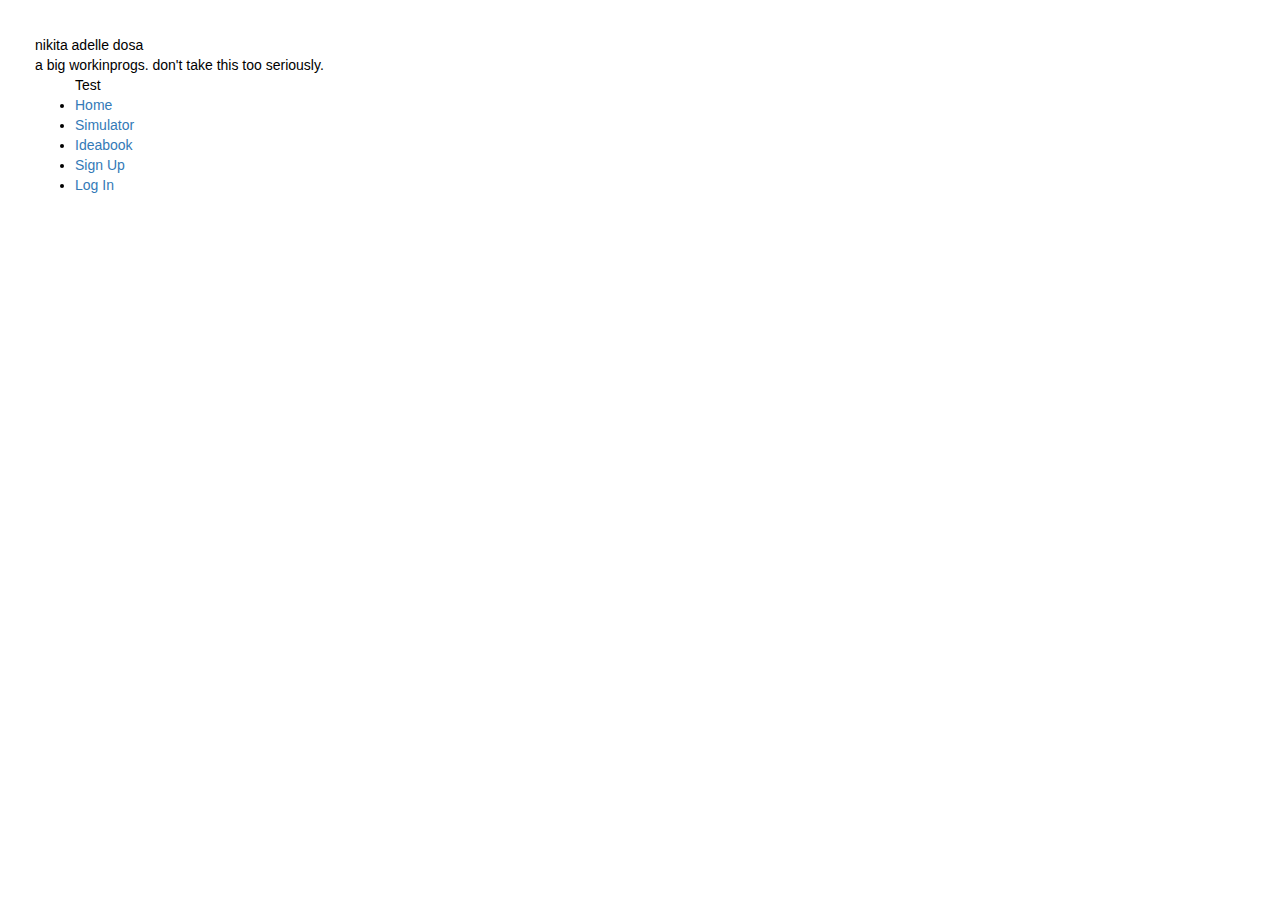
<file: index.html>
<!DOCTYPE HTML>
<html>
<head>
<title>sizzle.</title>
<meta charset="utf-8">
<link rel="shortcut icon" type="image/png" href="/ndfavicon.png"/>
<link rel="apple-touch-icon-precomposed" href="/ndfavicon.png">
<meta name="msapplication-TileColor" content="#FFFFFF">
<meta name="msapplication-TileImage" content="/ndfavicon.png">
<link rel="icon" href="/icon2.png">
<link rel="shortcut icon" type="image/png" href="/ndfavicon.png">
<meta name="viewport" content="width=device-width, initial-scale=1">
<link rel="stylesheet" href="https://maxcdn.bootstrapcdn.com/bootstrap/3.3.7/css/bootstrap.min.css">
<script src="https://maxcdn.bootstrapcdn.com/bootstrap/3.3.7/js/bootstrap.min.js"></script>
<script src="https://ajax.googleapis.com/ajax/libs/jquery/3.2.1/jquery.min.js"></script>
<link rel="stylesheet" type="text/css" href="style.css" />
  
<style="font:30px;">nikita adelle dosa</style><br>
a big workinprogs. don't take this too seriously.
<ul>Test
<li><a href="index.html">Home</a></li>
<li><a href="nikita60.html">Simulator</a></li>
<li><a href="headspace.html">Ideabook</a></li>
<li><a href="#">Sign Up</a></li>
<li><a href="#">Log In</a></li>
</body>
</html>
</file>
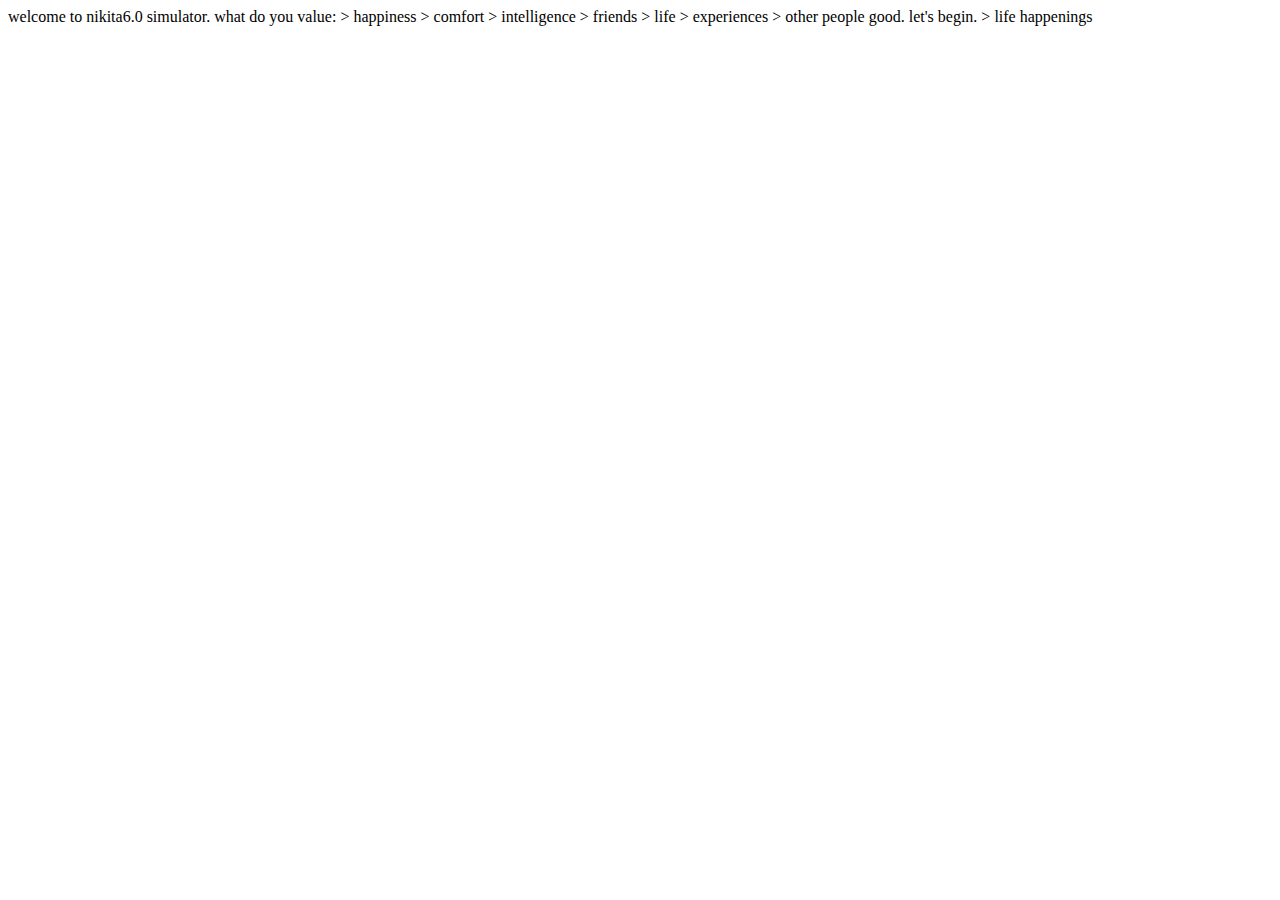
<file: headspace.html>
<html>
<body>
welcome to nikita6.0 simulator.

what do you value:
> happiness
> comfort
> intelligence
> friends
> life
> experiences
> other people


good. let's begin.

> life happenings
  </body>
   </html>
</file>
<file: style.css>
body {
  color: black;
  font-family:Helvetica Neue, Helvetica, Arial, sans-serif;
  font-weight:300;
  margin:15px;
  opacity: 1;
  padding:20px;
  transition: 1s opacity;
  background-size:auto 105%;
  background-position:center bottom;
  background-attachment: fixed;
  background-repeat:no-repeat;
}

body.fade-out {
    opacity: 0;
    transition: none;
}

#titlez a:hover {
}

box {
    background-color: white;
    width: 300px;
    padding: 25px;
    border: 1px solid gray;
    margin-left: 250px;
}

.initial{
  z-index:-10000;
}


.mainlink:hover {
  font-style:italic;
}

.socialmedia {
  position: fixed;
  bottom:5px;
  right:5px;
}

a .socialmedia{
  position: fixed;
  bottom:5px;
  right:5px;
  color:white;
}

.button {
    background-color: black;
    border: 2px solid black;
    color: white;
    text-align: center;
    text-decoration: none;
    display: inline-block;
    font-size: 20px;
    margin: 4px 2px;
    height:500px;
    width:150px;
    text-align:center;
    -webkit-transition-duration: 0.4s; /* Safari */
    -moz-transition-duration: 0.4s; /* Safari */
    -o-transition-duration: 0.4s; /* Safari */
    -ms-transition-duration: 0.4s; /* Safari */
    transition-duration: 0.4s;
    cursor: pointer;
}

.button:hover {
    background-color: white;
    color: black;
    border: 2px solid #555555;
}

.section {
    width:606px;
    padding:0; 
    height:300px;
    margin-top:-40px;
    margin-left:30px;
    text-align:middle;
    overflow:scroll;
    border-right: 2px solid lightgray;
}

.section1 {
    width:606px;
    padding:0; 
    height:300px;
    margin-top:-40px;
    margin-left:30px;
    text-align:middle;
    overflow:scroll;
    border-right: 2px solid lightgray;
}

.section1:hover #about3 {
    opacity:1;
    transition: opacity .3s ease-in-out;
   -moz-transition: opacity .3s ease-in-out;
   -o-transition: opacity .3s ease-in-out;
   -webkit-transition: opacity .3s ease-in-out;
   -ms-transition: opacity .3s ease-in-out;
}

#about {
    width:315px;
    padding:0; 
    height:272px;
    margin-top:0px;
    text-align:justify;
    position:absolute;
    margin-left:501px;
    /*left:60%;
    right:39%;*/
    font-size:19px;
    opacity:0;
    transition: opacity .3s ease-in-out;
   -moz-transition: opacity .3s ease-in-out;
   -o-transition: opacity .3s ease-in-out;
   -webkit-transition: opacity .3s ease-in-out;
   -ms-transition: opacity .3s ease-in-out;
}

#about3 {
    width:340px;
    padding:0; 
    height:272px;
    margin-top:0px;
    text-align:left;
    position:absolute;
    margin-left:320px;
    margin-top:-300px;
    /*left:60%;
    right:39%;*/
    font-size:19px;
    opacity:0;
    transition: opacity .3s ease-in-out;
   -moz-transition: opacity .3s ease-in-out;
   -o-transition: opacity .3s ease-in-out;
   -webkit-transition: opacity .3s ease-in-out;
   -ms-transition: opacity .3s ease-in-out;
}

.fadey {
    opacity:0.8;
        transition: opacity .3s ease-in-out;
   -moz-transition: opacity .3s ease-in-out;
   -o-transition: opacity .3s ease-in-out;
   -webkit-transition: opacity .3s ease-in-out;
   -ms-transition: opacity .3s ease-in-out;
}

.fadey:hover{
    opacity:1;
        transition: opacity .3s ease-in-out;
   -moz-transition: opacity .3s ease-in-out;
   -o-transition: opacity .3s ease-in-out;
   -webkit-transition: opacity .3s ease-in-out;
   -ms-transition: opacity .3s ease-in-out;
}
#about2 {
    width:630px;
    padding:0; 
    height:272px;
    margin-top:0px;
    text-align:justify;
    position:absolute;
    margin-left:521px;
    /*left:60%;
    right:39%;*/
    font-size:18px;
}


#thing:hover #about {
    opacity:1;
    transition: opacity .3s ease-in-out;
   -moz-transition: opacity .3s ease-in-out;
   -o-transition: opacity .3s ease-in-out;
   -webkit-transition: opacity .3s ease-in-out;
   -ms-transition: opacity .3s ease-in-out;
}

#thing a:link {
  opacity:0.7;
  text-decoration:none;
  background:none;
  transition: opacity .25s ease-in-out;
   -moz-transition: opacity .25s ease-in-out;
   -webkit-transition: opacity .25s ease-in-out;
   -o-transition: opacity .25s ease-in-out;
   -ms-transition: opacity .25s ease-in-out;
}

#thing a:hover {
  opacity:1;
   transition: opacity .25s ease-in-out;
   -moz-transition: opacity .25s ease-in-out;
   -webkit-transition: opacity .25s ease-in-out;
   -o-transition: opacity .25s ease-in-out;
   -ms-transition: opacity .25s ease-in-out;
}


#thing2:active #about3 {
    opacity:1;
    transition: opacity .3s ease-in-out;
   -moz-transition: opacity .3s ease-in-out;
   -o-transition: opacity .3s ease-in-out;
   -webkit-transition: opacity .3s ease-in-out;
   -ms-transition: opacity .3s ease-in-out;
}

.containery {
    border-radius: 5px;
    padding-left: 20px;
    padding-right: 20px;
    padding-bottom: 20px;
    margin-right:30px;
    margin-left:30px;
    height:335px;
    overflow:scroll;
}
</file>
